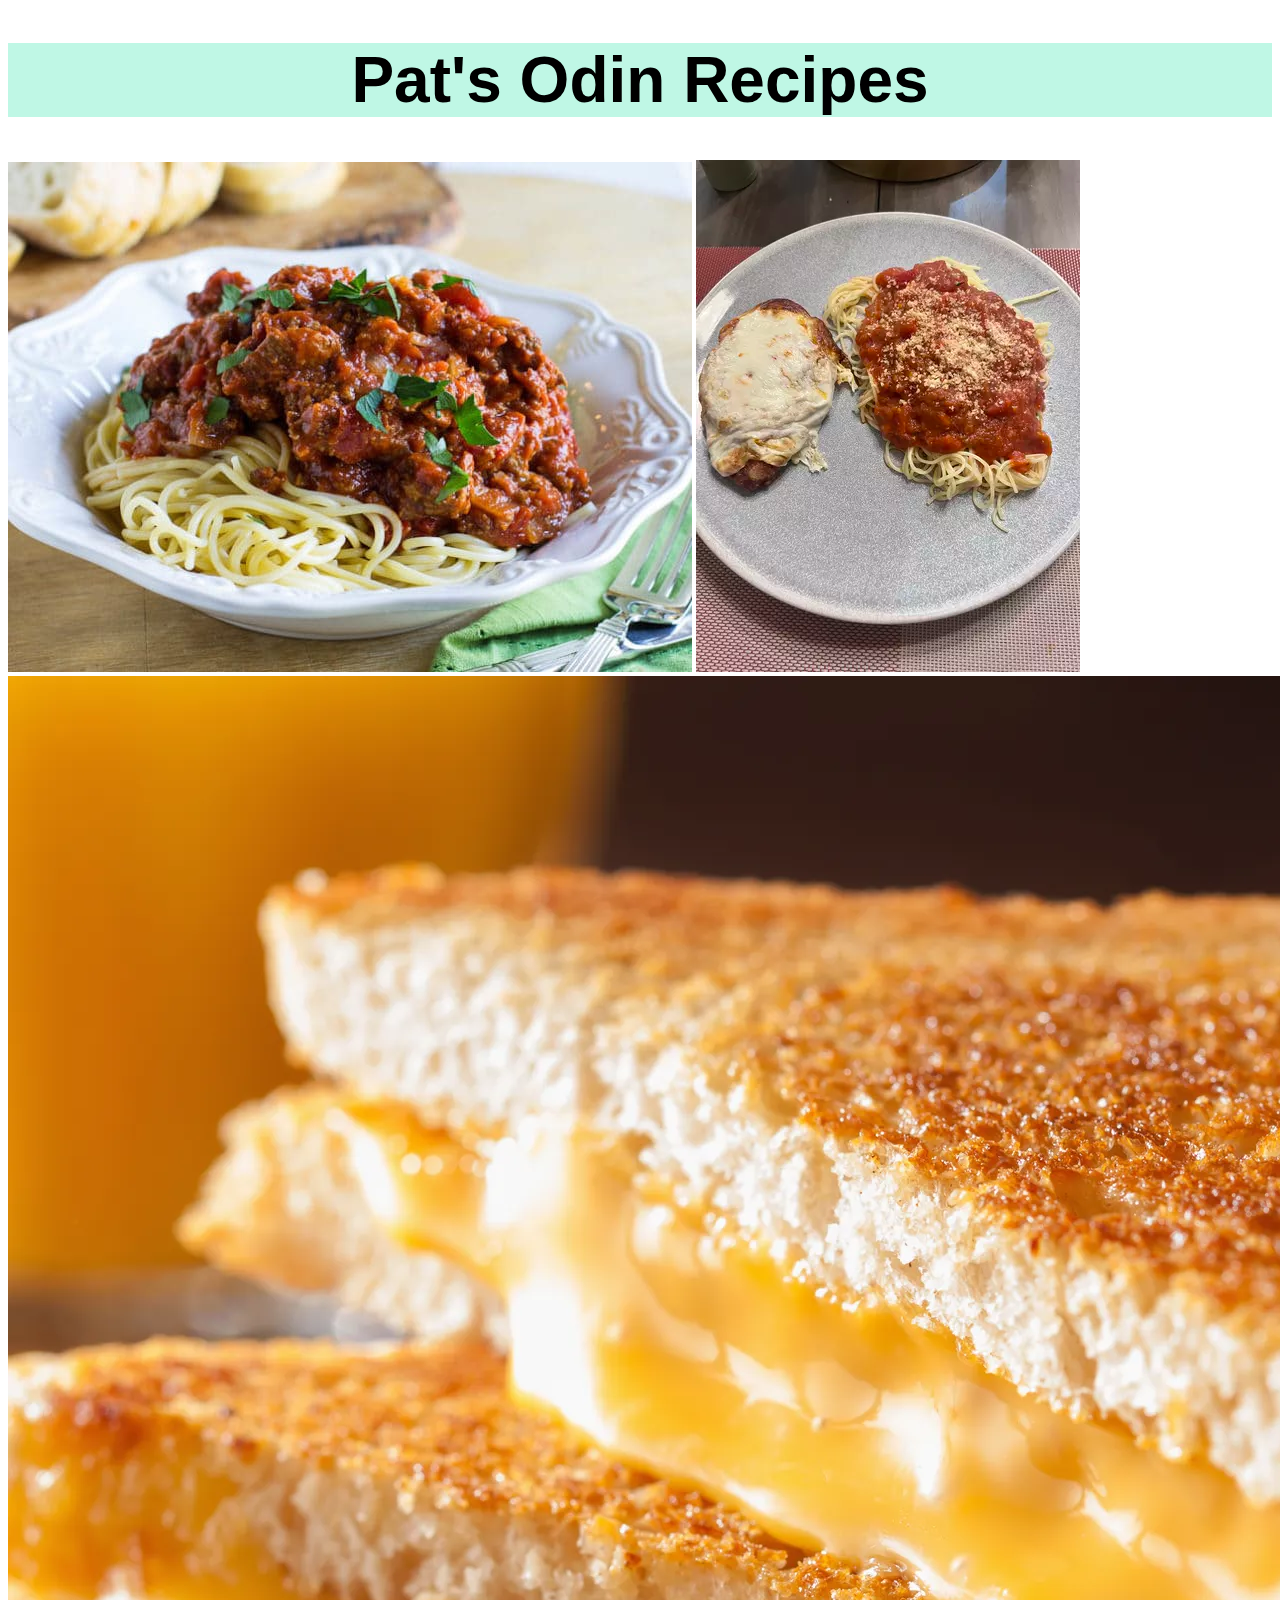
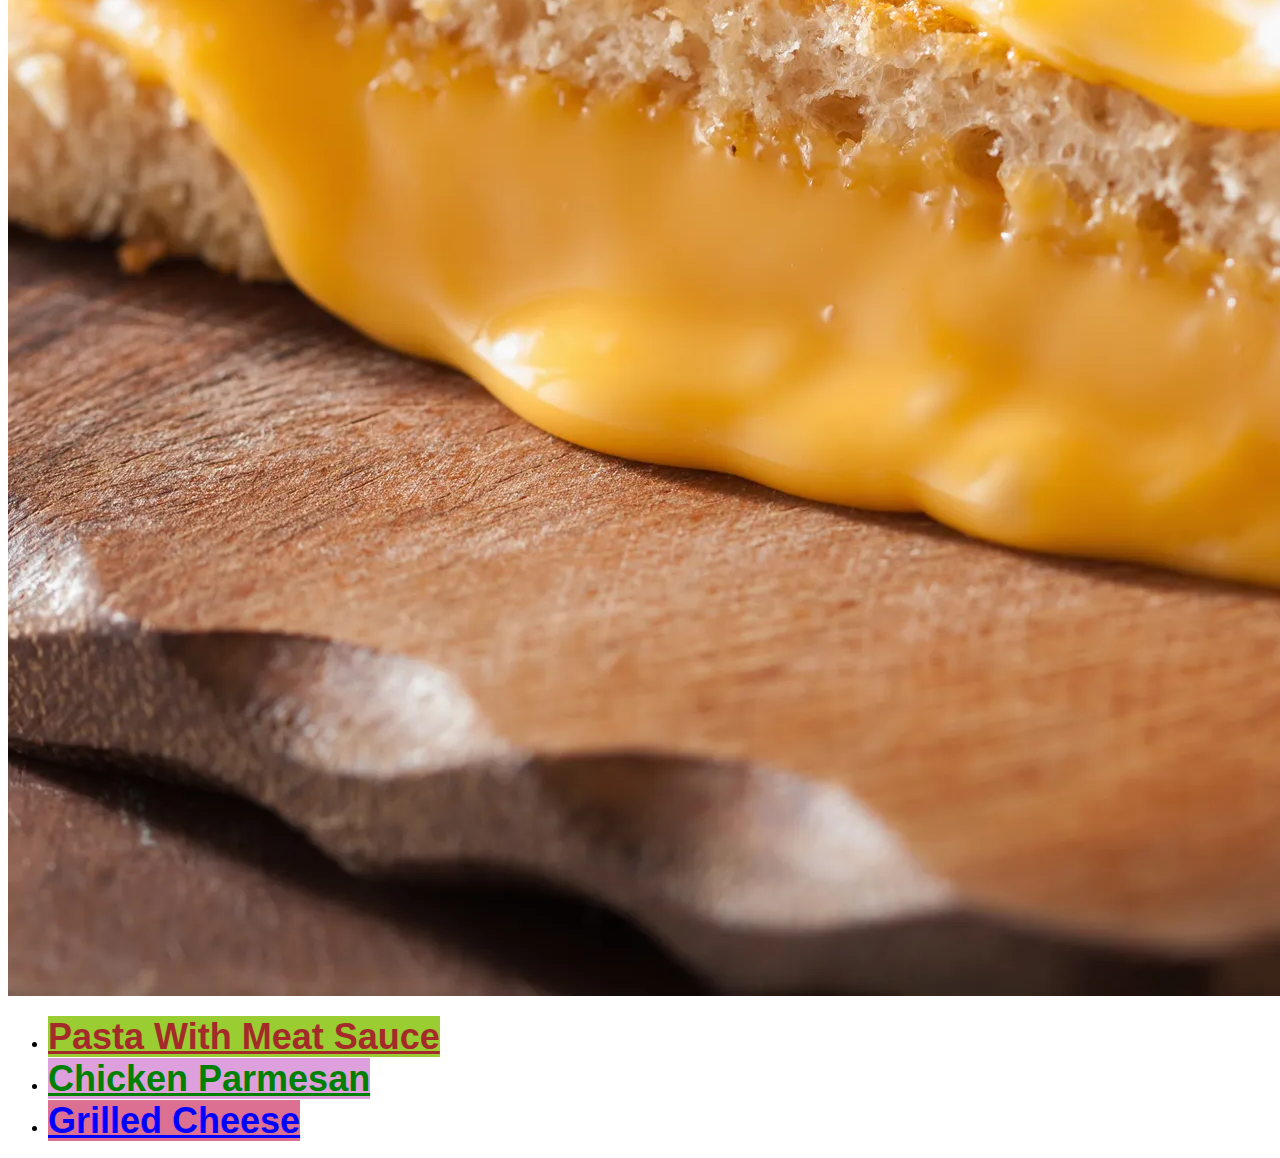
<file: index.html>
<!DOCTYPE html>
<html lang="en">
    <head>
        <meta charset="UTF-8">
        <title>Odin Recipes</title>
        <link rel="stylesheet" href="style.css">
    </head>
    <body>
        <h1 id="title">Pat's Odin Recipes</h1>
            <img src="./img/meat-pasta.jpeg" alt="Lovely Spicy Pasta With Meat Sauce">
            <img src="./img/chicken.jpg" alt="Piece of Chicken Parmesan next to spaghetti with red sauce">
            <img src="./img/grilled-cheese.jpg" alt="Delicious Grilled Cheese">
        <ul>
            <li><a href="recipes/meat-pasta.html" id="pasta">Pasta With Meat Sauce</a></li>
            <li><a href="recipes/chicken-parm.html" id="chicken">Chicken Parmesan</a></li>
            <li><a href="recipes/grilled-cheese.html" id="cheese">Grilled Cheese</a></li>
        </ul>
    </body>
</html>
</file>
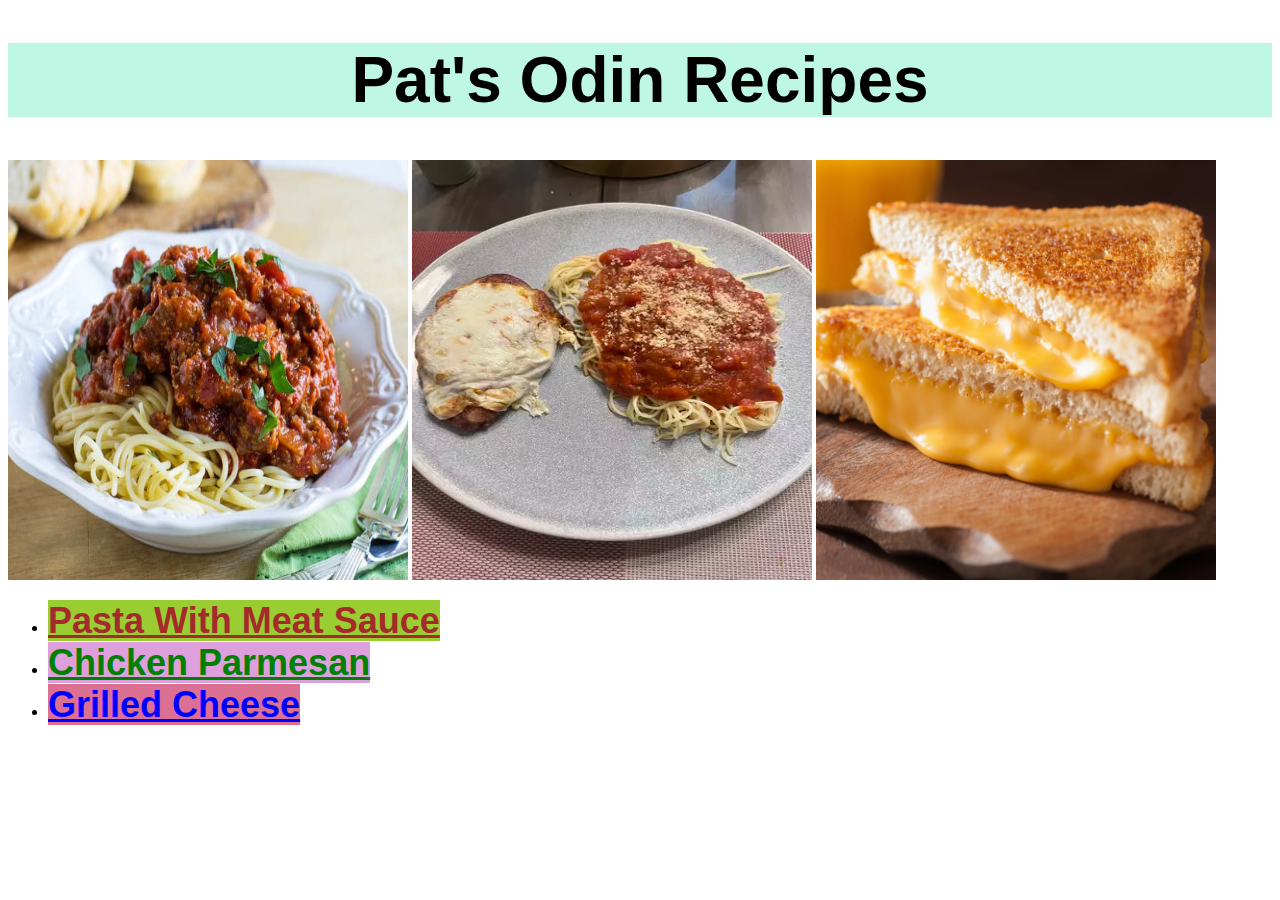
<file: img/Odin Recipes.html>
<!DOCTYPE html>
<!-- saved from url=(0058)file:///Users/gabriellebogut/repos/odin-recipes/index.html -->
<html lang="en"><head><meta http-equiv="Content-Type" content="text/html; charset=UTF-8">
        
        <title>Odin Recipes</title>
        <link rel="stylesheet" href="./Odin Recipes_files/style.css">
    </head>
    <body>
        <h1 id="title">Pat's Odin Recipes</h1>
            <img class="pasta" src="./Odin Recipes_files/meat-pasta.jpeg" alt="Lovely Spicy Pasta With Meat Sauce">
            <img class="chicken" src="./Odin Recipes_files/chicken.jpg" alt="Piece of Chicken Parmesan next to spaghetti with red sauce">
            <img class="cheese" src="./Odin Recipes_files/grilled-cheese.jpg" alt="Delicious Grilled Cheese">
        <ul>
            <li><a href="file:///Users/gabriellebogut/repos/odin-recipes/recipes/meat-pasta.html" id="pasta">Pasta With Meat Sauce</a></li>
            <li><a href="file:///Users/gabriellebogut/repos/odin-recipes/recipes/chicken-parm.html" id="chicken">Chicken Parmesan</a></li>
            <li><a href="file:///Users/gabriellebogut/repos/odin-recipes/recipes/grilled-cheese.html" id="cheese">Grilled Cheese</a></li>
        </ul>
    
</body></html>
</file>
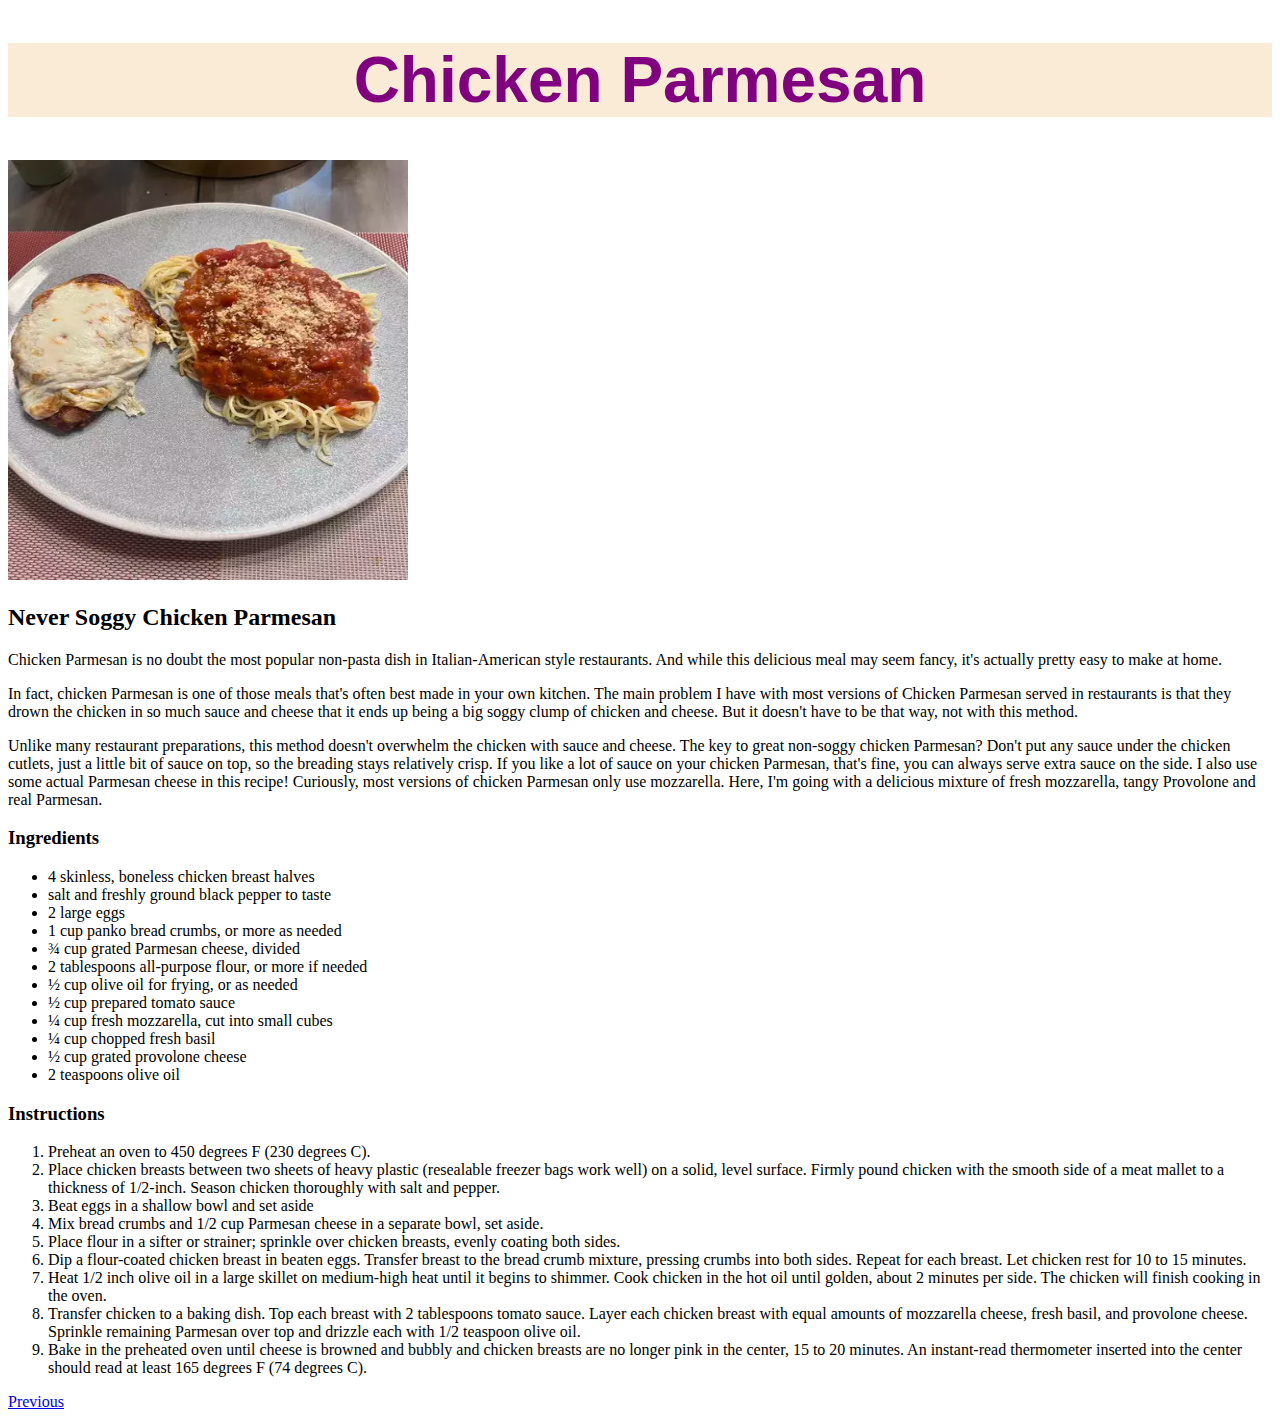
<file: recipes/chicken-parm.html>
<!DOCTYPE html>
<html lang="en">
    <head>
        <meta charset="UTF-8">
        <title>Chicken Parmesan</title>
        <link rel="stylesheet" href="../style.css">
    </head>
    <body>
        <h1 id="chk">Chicken Parmesan</h1>
        <img class="chicken" src="../img/chicken.jpg" alt="Piece of Chicken Parmesan next to spaghetti with red sauce">
        <h2>Never Soggy Chicken Parmesan</h2>
        <p>Chicken Parmesan is no doubt the most popular non-pasta dish in Italian-American style restaurants. And while this delicious meal may seem fancy, it's actually pretty easy to make at home.</p>
        <p>In fact, chicken Parmesan is one of those meals that's often best made in your own kitchen. The main problem I have with most versions of Chicken Parmesan served in restaurants is that they drown the chicken in so much sauce and cheese that it ends up being a big soggy clump of chicken and cheese. But it doesn't have to be that way, not with this method.
        </p>
        <p>Unlike many restaurant preparations, this method doesn't overwhelm the chicken with sauce and cheese. The key to great non-soggy chicken Parmesan? Don't put any sauce under the chicken cutlets, just a little bit of sauce on top, so the breading stays relatively crisp. If you like a lot of sauce on your chicken Parmesan, that's fine, you can always serve extra sauce on the side. I also use some actual Parmesan cheese in this recipe! Curiously, most versions of chicken Parmesan only use mozzarella. Here, I'm going with a delicious mixture of fresh mozzarella, tangy Provolone and real Parmesan.
         </p>
        <h3>Ingredients</h3>
        <ul>
            <li>4 skinless, boneless chicken breast halves</li>
            <li>salt and freshly ground black pepper to taste</li>
            <li>2 large eggs</li>
            <li>1 cup panko bread crumbs, or more as needed</li>
            <li>¾ cup grated Parmesan cheese, divided</li>
            <li>2 tablespoons all-purpose flour, or more if needed</li>
            <li>½ cup olive oil for frying, or as needed</li>
            <li>½ cup prepared tomato sauce</li>
            <li>¼ cup fresh mozzarella, cut into small cubes</li>
            <li>¼ cup chopped fresh basil</li>
            <li>½ cup grated provolone cheese</li>
            <li>2 teaspoons olive oil</li>
        </ul>
        <h3>Instructions</h3>
        <ol>
            <li>Preheat an oven to 450 degrees F (230 degrees C).</li>
            <li>Place chicken breasts between two sheets of heavy plastic (resealable freezer bags work well) on a solid, level surface. Firmly pound chicken with the smooth side of a meat mallet to a thickness of 1/2-inch. Season chicken thoroughly with salt and pepper.</li>
            <li>Beat eggs in a shallow bowl and set aside</li>
            <li>Mix bread crumbs and 1/2 cup Parmesan cheese in a separate bowl, set aside.</li>
            <li>Place flour in a sifter or strainer; sprinkle over chicken breasts, evenly coating both sides.</li>
            <li>Dip a flour-coated chicken breast in beaten eggs. Transfer breast to the bread crumb mixture, pressing crumbs into both sides. Repeat for each breast. Let chicken rest for 10 to 15 minutes.
            </li>
            <li>Heat 1/2 inch olive oil in a large skillet on medium-high heat until it begins to shimmer. Cook chicken in the hot oil until golden, about 2 minutes per side. The chicken will finish cooking in the oven.</li>
            <li>Transfer chicken to a baking dish. Top each breast with 2 tablespoons tomato sauce. Layer each chicken breast with equal amounts of mozzarella cheese, fresh basil, and provolone cheese. Sprinkle remaining Parmesan over top and drizzle each with 1/2 teaspoon olive oil.</li>
            <li>Bake in the preheated oven until cheese is browned and bubbly and chicken breasts are no longer pink in the center, 15 to 20 minutes. An instant-read thermometer inserted into the center should read at least 165 degrees F (74 degrees C).</li>
        </ol>
        <a href="../index.html">Previous</a>
    </body>
</html>
</file>
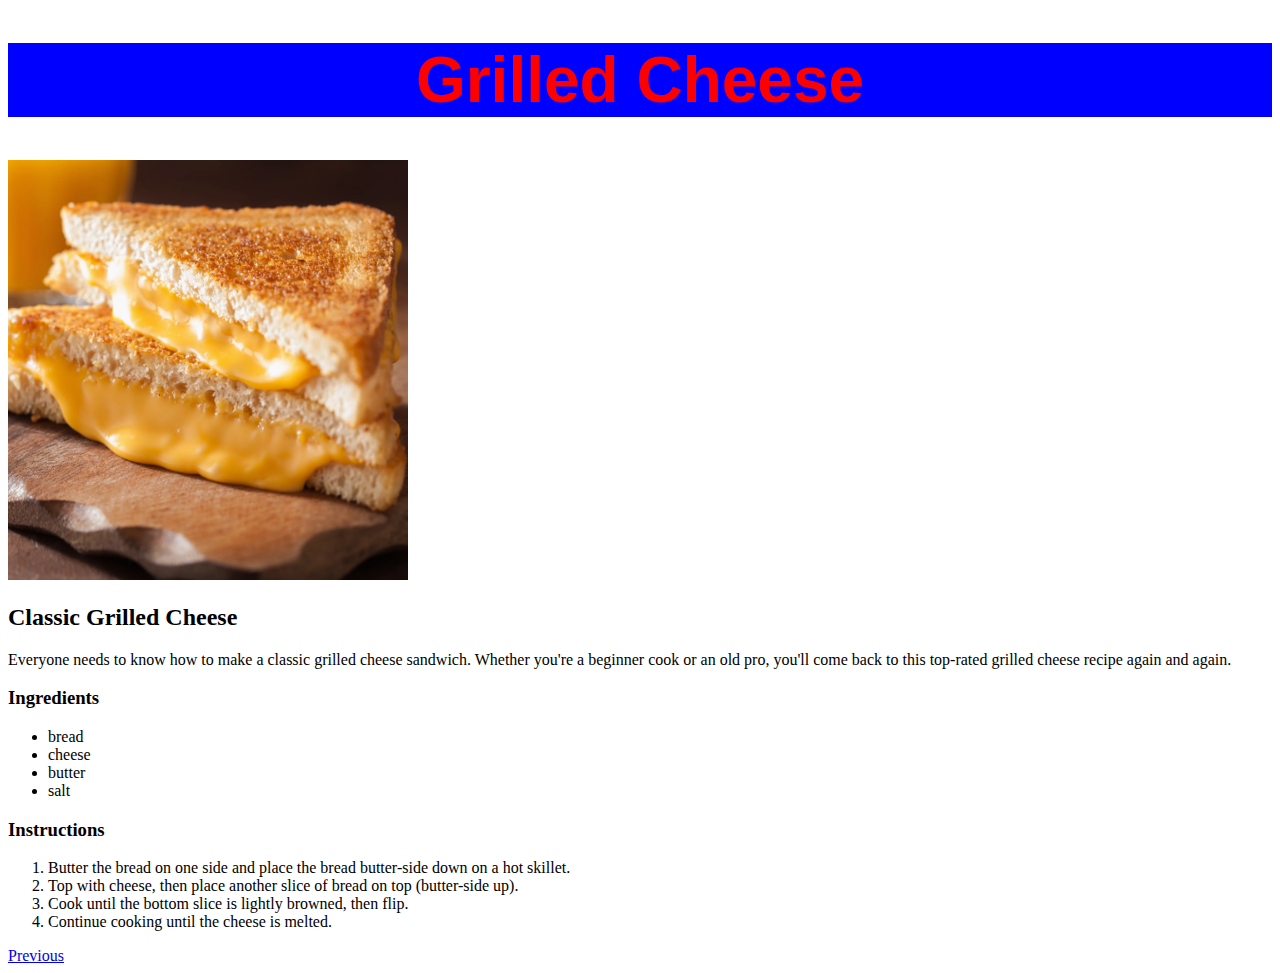
<file: recipes/grilled-cheese.html>
<!DOCTYPE html>
<html lang="en">
    <head>
        <meta charset="UTF-8">
        <title>Grilled Cheese</title>
        <link rel="stylesheet" href="../style.css">
    </head>
    <body>
        <h1 id="chse">Grilled Cheese</h1>
        <img class="cheese" src="../img/grilled-cheese.jpg" alt="Delicious Grilled Cheese">
        <h2>Classic Grilled Cheese</h2>
        <p>Everyone needs to know how to make a classic grilled cheese sandwich. Whether you're a beginner cook or an old pro, you'll come back to this top-rated grilled cheese recipe again and again.
        </p>        
        <h3>Ingredients</h3>
        <ul>
            <li>bread</li>
            <li>cheese</li>
            <li>butter</li>
            <li>salt</li>            
        </ul>
        <h3>Instructions</h3>
        <ol>
            <li>Butter the bread on one side and place the bread butter-side down on a hot skillet.</li>
            <li>Top with cheese, then place another slice of bread on top (butter-side up).</li>
            <li>Cook until the bottom slice is lightly browned, then flip.</li>
            <li>Continue cooking until the cheese is melted.</li>           
        </ol>
        <a href="../index.html">Previous</a>
    </body>
</html>
</file>
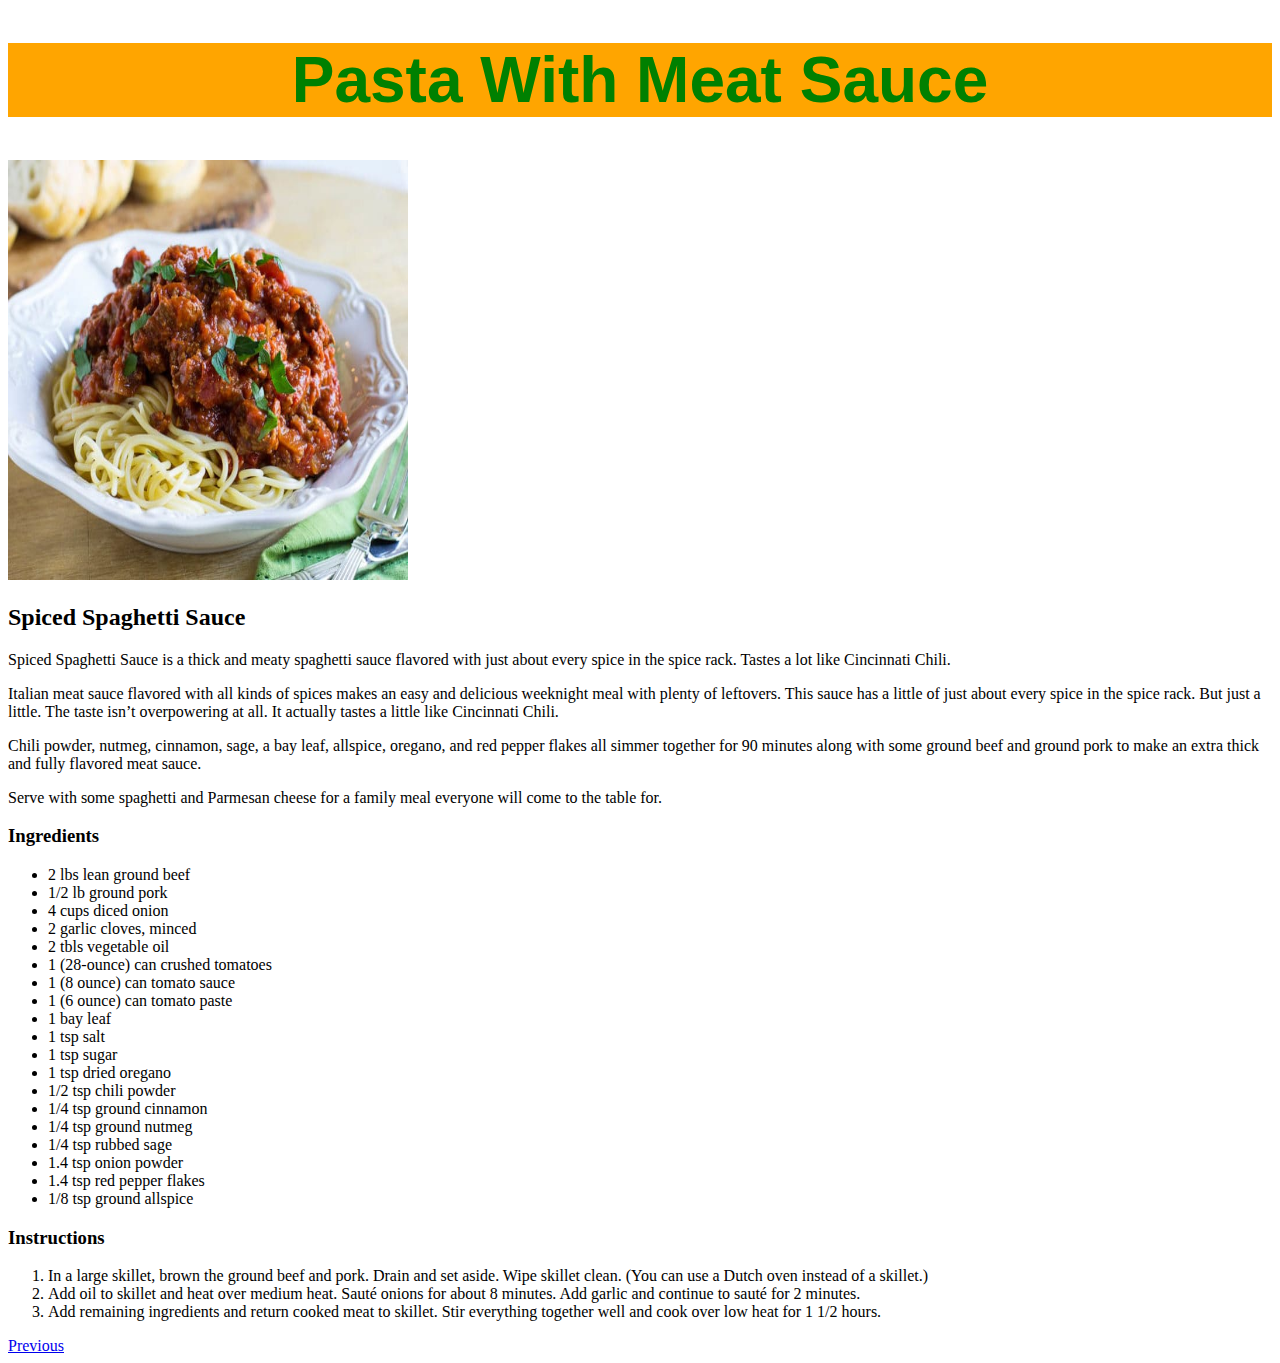
<file: recipes/meat-pasta.html>
<!DOCTYPE html>
<html lang="en">
    <head>
        <meta charset="UTF-8">
        <title>Pasta With Meat Sauce</title>
        <link rel="stylesheet" href="../style.css">
    </head>
    <body>
        <h1 id="psta">Pasta With Meat Sauce</h1>
        <img class="pasta" src="../img/meat-pasta.jpeg" alt="Lovely Spicy Pasta With Meat Sauce">
        <h2>Spiced Spaghetti Sauce</h2>
        <p>Spiced Spaghetti Sauce is a thick and meaty spaghetti sauce flavored with just about every spice in the spice rack. Tastes a lot like Cincinnati Chili.</p>
        <p>Italian meat sauce flavored with all kinds of spices makes an easy and delicious weeknight meal with plenty of leftovers. This sauce has a little of just about every spice in the spice rack. But just a little. The taste isn’t overpowering at all. It actually tastes a little like Cincinnati Chili.
        </p>
        <p>Chili powder, nutmeg, cinnamon, sage, a bay leaf, allspice, oregano, and red pepper flakes all simmer together for 90 minutes along with some ground beef and ground pork to make an extra thick and fully flavored meat sauce.</p>
        <p>Serve with some spaghetti and Parmesan cheese for a family meal everyone will come to the table for.</p>
        <h3>Ingredients</h3>
        <ul>
            <li>2 lbs lean ground beef</li>
            <li>1/2 lb ground pork</li>
            <li>4 cups diced onion</li>
            <li>2 garlic cloves, minced</li>
            <li>2 tbls vegetable oil</li>
            <li>1 (28-ounce) can crushed tomatoes</li>
            <li>1 (8 ounce) can tomato sauce</li>
            <li>1 (6 ounce) can tomato paste</li>
            <li>1 bay leaf</li>
            <li>1 tsp salt</li>
            <li>1 tsp sugar</li>
            <li>1 tsp dried oregano</li>
            <li>1/2 tsp chili powder</li>
            <li>1/4 tsp ground cinnamon</li>
            <li>1/4 tsp ground nutmeg</li>
            <li>1/4 tsp rubbed sage</li>
            <li>1.4 tsp onion powder</li>
            <li>1.4 tsp red pepper flakes</li>
            <li>1/8 tsp ground allspice</li>
        </ul>
        <h3>Instructions</h3>
        <ol>
            <li>In a large skillet, brown the ground beef and pork. Drain and set aside. Wipe skillet clean. (You can use a Dutch oven instead of a skillet.)</li>
            <li>Add oil to skillet and heat over medium heat. Sauté onions for about 8 minutes. Add garlic and continue to sauté for 2 minutes.</li>
            <li>Add remaining ingredients and return cooked meat to skillet. Stir everything together well and cook over low heat for 1 1/2 hours.</li>
        </ol>
        <a href="../index.html">Previous</a>
    </body>
</html>
</file>
<file: style.css>
.cheese {
    height: 420px;
    width: 400px;
}

.pasta {
    height: 420px;
    width: 400px;
}

.chicken {
    height: 420px;
    width: 400px;
}



#title,
#chse,
#psta,
#chk {
    text-align: center;
    font-family: Verdana, Geneva, Tahoma, sans-serif;
    font-size: 64px;
    font-weight: 800;
    background-color: rgba(15, 226, 156, 0.266);
}

#chse {
    color: red;
    background-color: blue;
}

#psta {
    color: green;
    background-color: orange;
}

#chk {
    color: purple;
    background-color: antiquewhite;
}
#pasta,
#chicken,
#cheese {
    font-size: 36px;
    font-weight: 600;
    font-family: Impact, Haettenschweiler, 'Arial Narrow Bold', sans-serif;
}

#pasta {
    color:brown;
    background-color: yellowgreen;
}

#chicken { 
    color: green;
    background-color: plum;
}

#cheese {
    color: blue;
    background-color: palevioletred;
}

#psta {
    color: green;
    background-color: orange;
}
</file>
<file: img/Odin Recipes_files/style.css>
.cheese {
    height: 420px;
    width: 400px;
    text-align: center;
}

.pasta {
    height: 420px;
    width: 400px;
    align-self: center;
    align-content: center;
}

.chicken {
    height: 420px;
    width: 400px;
    align-items: center;
}



#title,
#chse,
#psta,
#chk {
    text-align: center;
    font-family: Verdana, Geneva, Tahoma, sans-serif;
    font-size: 64px;
    font-weight: 800;
    background-color: rgba(15, 226, 156, 0.266);
}

#chse {
    color: red;
    background-color: blue;
}

#psta {
    color: green;
    background-color: orange;
}

#chk {
    color: purple;
    background-color: antiquewhite;
}
#pasta,
#chicken,
#cheese {
    font-size: 36px;
    font-weight: 600;
    font-family: Impact, Haettenschweiler, 'Arial Narrow Bold', sans-serif;
}

#pasta {
    color:brown;
    background-color: yellowgreen;
}

#chicken { 
    color: green;
    background-color: plum;
}

#cheese {
    color: blue;
    background-color: palevioletred;
}

#psta {
    color: green;
    background-color: orange;
}
</file>
